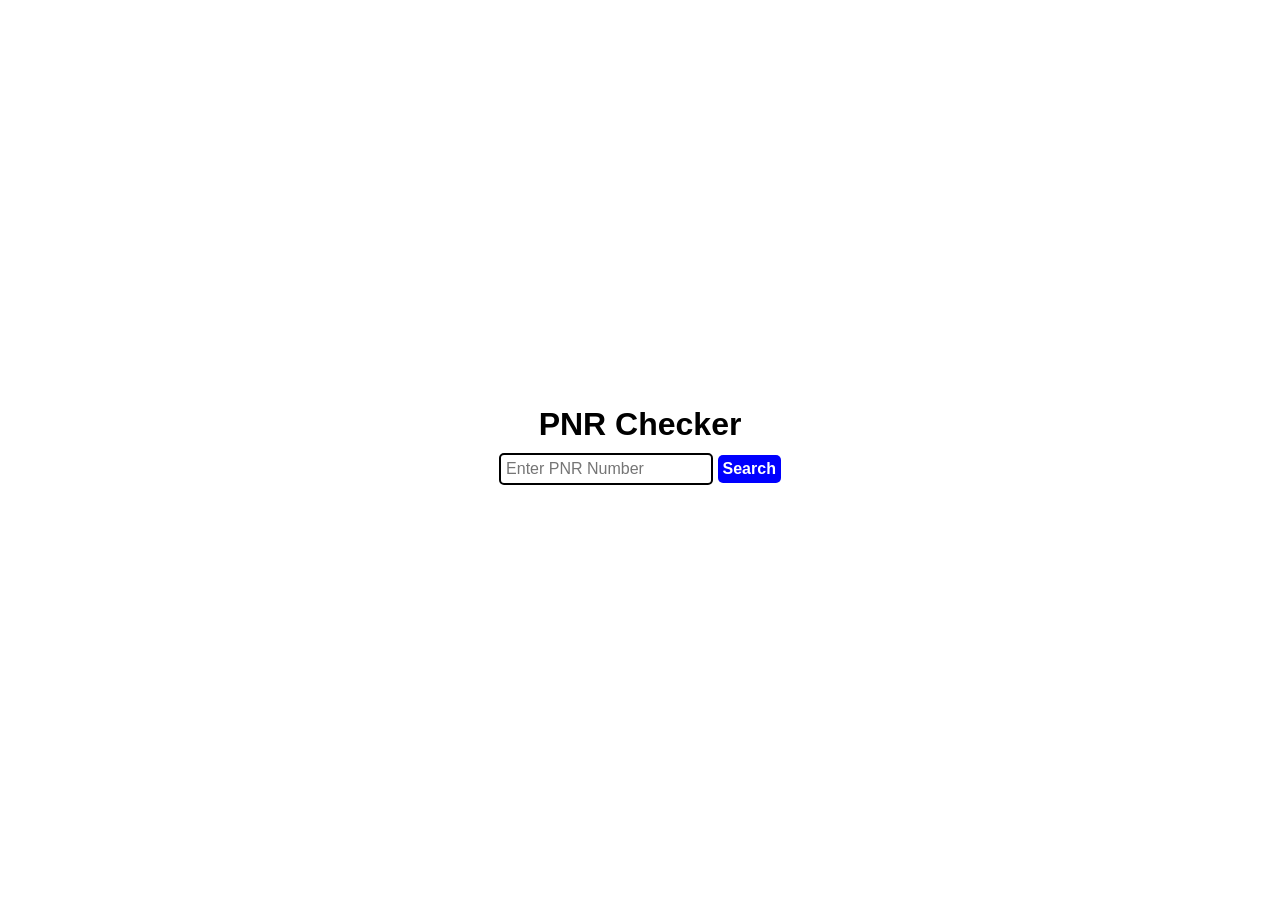
<file: PNR Status/index.html>
<!DOCTYPE html>
<html lang="en">
<head>
    <meta charset="UTF-8">
    <meta name="viewport" content="width=device-width, initial-scale=1.0">
    <title>Document</title>
    <link rel="stylesheet" href="./index.css">
</head>
<body>
    <div id="search_div">
        <h1>PNR Checker</h1>
        <div>
            <input type="number" placeholder="Enter PNR Number" id="pnr_number">
            <button id="search">Search</button>
        </div>
        <div id="result">
         
        </div>
    </div>
<script src="./index.js"></script>
</body>

</html>
</file>
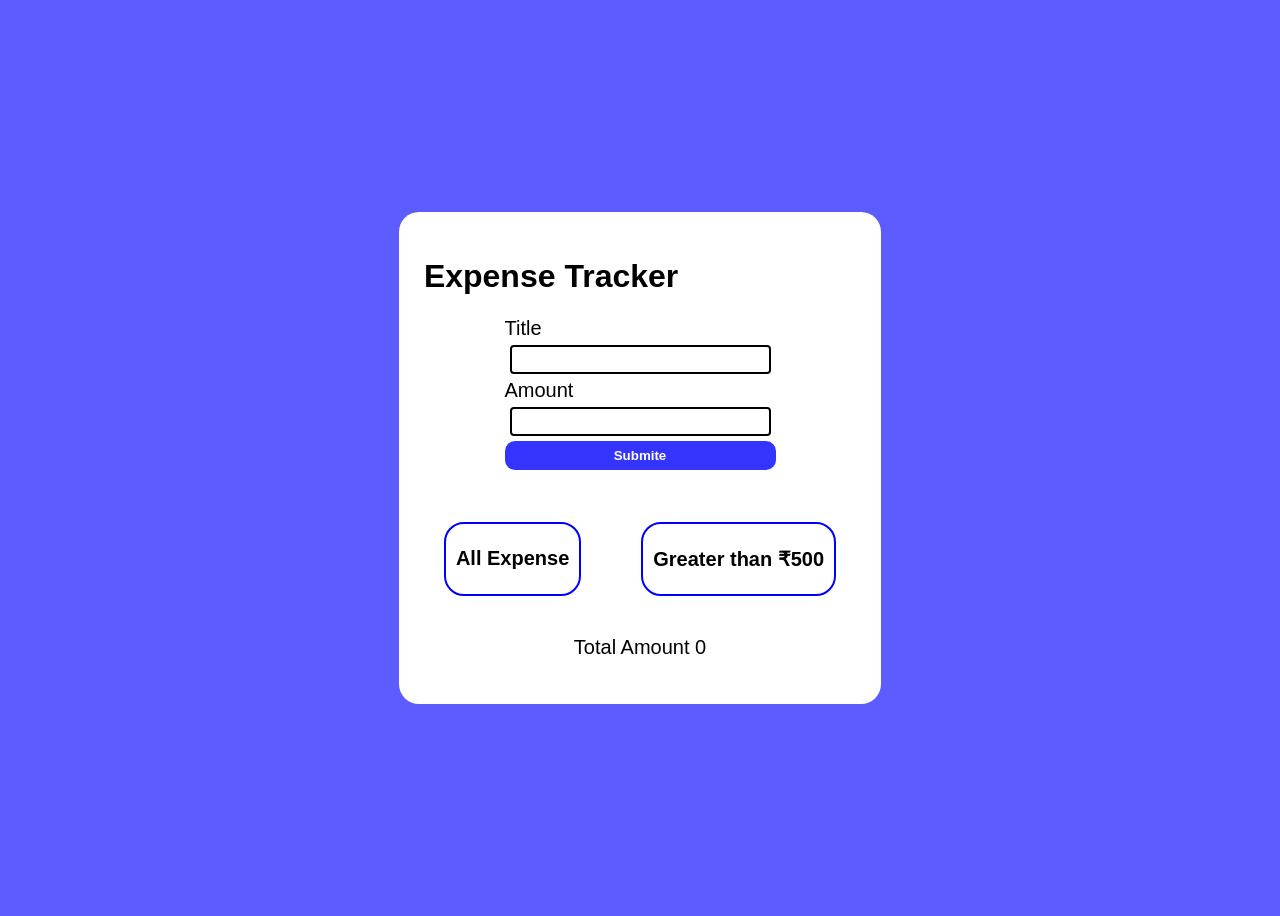
<file: Small expense tracker/index.html>
<!DOCTYPE html>
<html lang="en">
<head>
    <meta charset="UTF-8">
    <meta name="viewport" content="width=device-width, initial-scale=1.0">
    <title>Expense Tracker</title>
    <link rel="stylesheet" href="./index.css">
</head>
<body>
    <div id="card">
        <h1>Expense Tracker</h1>
        <div id="form">
            <label for="title">Title</label>
        <input type="text" id="title"  required>
        <label for="amount">Amount</label>
        <input type="number" id="amount" required>
        <button type="button" id="add">Submite</button>
        <p id="error"></p>
        </div>
       <div id="expense_div">
         <div id="data">
            <h1>All Expense</h1>
        </div>
        <div id="greater_data">
            <h1>Greater than ₹500</h1>
        </div>
       </div>
       <div id="amount_value">
       </div>
    </div>
    <script src="./index.js"></script>
</body>
</html>
</file>
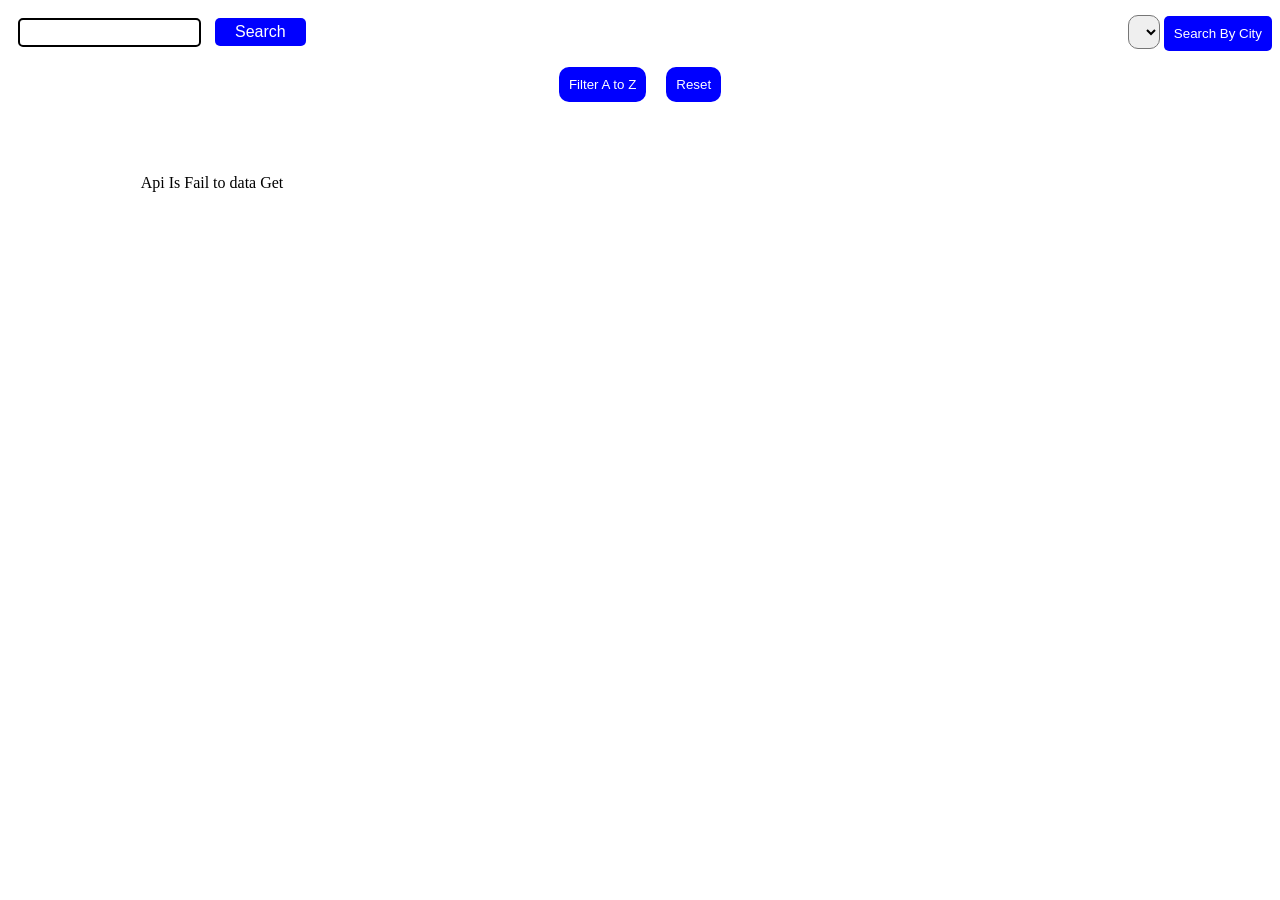
<file: User Directory/index.html>
<!DOCTYPE html>
<html lang="en">
<head>
    <meta charset="UTF-8">
    <meta name="viewport" content="width=device-width, initial-scale=1.0">
    <title>Document</title>
    <link rel="stylesheet" href="./index.css">
</head>
<body>
    <div id="">
       <div id="search_div" >
        <div>
         <input type="text" placeholder="Search User ..." id="search">
        <button id="button">Search</button>
       </div>
         <div class="city_div">
         <select id="city_select">
       </select>
       <button id="search_city_button">Search By City</button>
       </div>
       </div>
     <div id="search_city">
          <div id="button_div">
        <button id="filter_button">Filter A to Z</button>
        <button id="reset_button">Reset</button>
       </div>
    <div id="status_count_div">
        <p id="status"></p>
        <p id="count"></p>
       </div>
     </div>
    </div>
    <p id="file_search"></p>
    <div id="card">
    </div>
    <script src="./index.js"></script>
</body>
</html>
</file>
<file: PNR Status/index.css>
*{
    margin: 0%;
    font-family: sans-serif;
    
}
#search_div{
    width: 100%;
    height: 100vh;
    display: flex;
    flex-direction: column;
    align-items: center;
    justify-content: center;
    margin: auto;
    gap: 10px;
}
#search_div input{
    padding: 5px;
    font-size: 16px;
    border-radius: 5px;
    border: 2px solid black;
}
#search_div button{
    padding: 5px;
    font-size: 16px;
    border-radius: 5px;
    border: none;
    background-color: blue;
    color: white;
    font-weight: 600;

}
#main_div{
     display: grid;
  grid-template-columns: repeat(2, 1fr);
  gap: 20px;
  padding: 20px;
  border-radius:25px;
  align-items: center;
}
#main_div div p{
    padding: 5px;
}
/* #result div{
    padding: 5px;
    font-size: 16px;
    
} */
p{
    /* padding: 2px; */
}
#error_div{
    padding: 20px;
    color: red;
    text-align: center;
}
@media (max-width : 425px) {
    #main_div{
     display: grid;
  grid-template-columns: repeat(1, 1fr);
  gap: 20px;
  padding: 20px;
  border-radius:25px;
  align-items: center;
}
}
</file>
<file: Small expense tracker/index.css>
body{
    height: 100vh;
    background-color: rgba(0, 0, 255, 0.638);
    display: flex;
    font-family: sans-serif;
}
#card{
    background-color: white;
    padding: 25px;
    width: fit-content;
    
    display: flex;
    flex-direction: column;
    border-radius: 20px;
    margin: auto;
}

#card #form{
    display: flex;
    flex-direction: column;
    width: fit-content;
    margin: auto;
}
#card #form label{
    font-size: 20px;
    font-family: sans-serif;
}
#card #form input{
    margin: 5px;
    font-size: 20px;
    border-radius: 4px;
    border: 2px solid black;
}
#card #form button{
    padding: 7px 5px;
    background-color: rgba(0, 0, 255, 0.796);
    color: white;
    font-weight: 600;
    border: none;
    border-radius: 10px;
}
#card #form button:hover{
    cursor: pointer;
    background-color: blue;
}
#card #data{
    display: flex;
    flex-direction: column;
    width: fit-content;
    margin: auto;
}
#expense_div{
    display: flex;
    gap: 20px;
}
#expense_div #data{
    border: 2px solid blue;
    margin: 20px;
    padding: 10px;
    border-radius: 20px;
}
#expense_div  #greater_data{
    border: 2px solid blue;
    margin: 20px;
    padding: 10px;
    border-radius: 20px;
}
#expense_div #data h1{
    font-size: 20px;
}   
#expense_div #greater_data h1{
    font-size: 20px;
}
</file>
<file: User Directory/index.css>
*{
    text-align: center;
}
#status{
    color:green;
    font-weight: 600;
    font-family: sans-serif;
    font-size: 20px;
}
#search_div{
    display: flex;
    align-items: center;
    justify-content: space-between;
    
}
#search{
    padding: 5px;
    border-radius: 5px;
    border: 2px solid black;
    margin: 10px;
}
#search:disabled{
    background-color: grey;
}

#city_select{
    padding: 5px !important;
    font-size: 18px;
    border-radius: 10px;
}

#city_div{
    display: flex;
}
#search_city{
    margin-top: 10px;
}
#search_city_button{
    padding: 10px;
    border-radius: 5px;
    border: none;
    background-color: blue;
    color: white;
    

}
#search::placeholder{
    color: white;
}
#button{
    font-size: 16px;
    padding: 5px 20px;
    border: none;
    color: white;
    background-color: blue;
    border-radius: 5px;
}
#button:disabled{
    background-color: gray;
}
#button_div{
    display: flex;
    justify-content: center;
    gap: 20px;
}
#status_count_div{
   display: flex;
   justify-content: center;
   align-items: center;
   gap: 20px; 
}
#filter_button{
    background-color: blue;
    color: white;
    border: none;
    padding: 10px;
    border-radius: 10px;
}
#filter_button:disabled{
    background-color: gray;
}
#reset_button{
    background-color: blue;
    color: white;
    border: none;
    padding: 10px;
    border-radius: 10px;

}
#reset_button:disabled {
    background-color: gray;
}
#card{
    display: grid;
    grid-template-columns: repeat(3, 1fr);
    gap: 20px;
}
#user_div{
    border: 2px solid black;
    border-radius: 10px;
    font-family: sans-serif;
    padding: 20px;
    text-align: center;
}
#error{
    text-align: center;
    color: red;
    font-family: sans-serif;
    width: 100%;
}
#file_search{
    color: red;
    font-family: sans-serif;
}
/* #filter_button{
    background-color: green;
    color: white;
} */
@media screen and (max-width :768px) {
    #card{
        display: grid;
        grid-template-columns: repeat(2, 1fr);
        gap: 20px;
    }
}
@media screen and (max-width : 425px) {
    #card{
        display: grid;
        grid-template-columns: repeat(1, 1fr);
        gap: 20px;
    }
    #search_div{
        display: flex;
        flex-direction: column;
        justify-content: space-between;
    }
   
}
</file>
